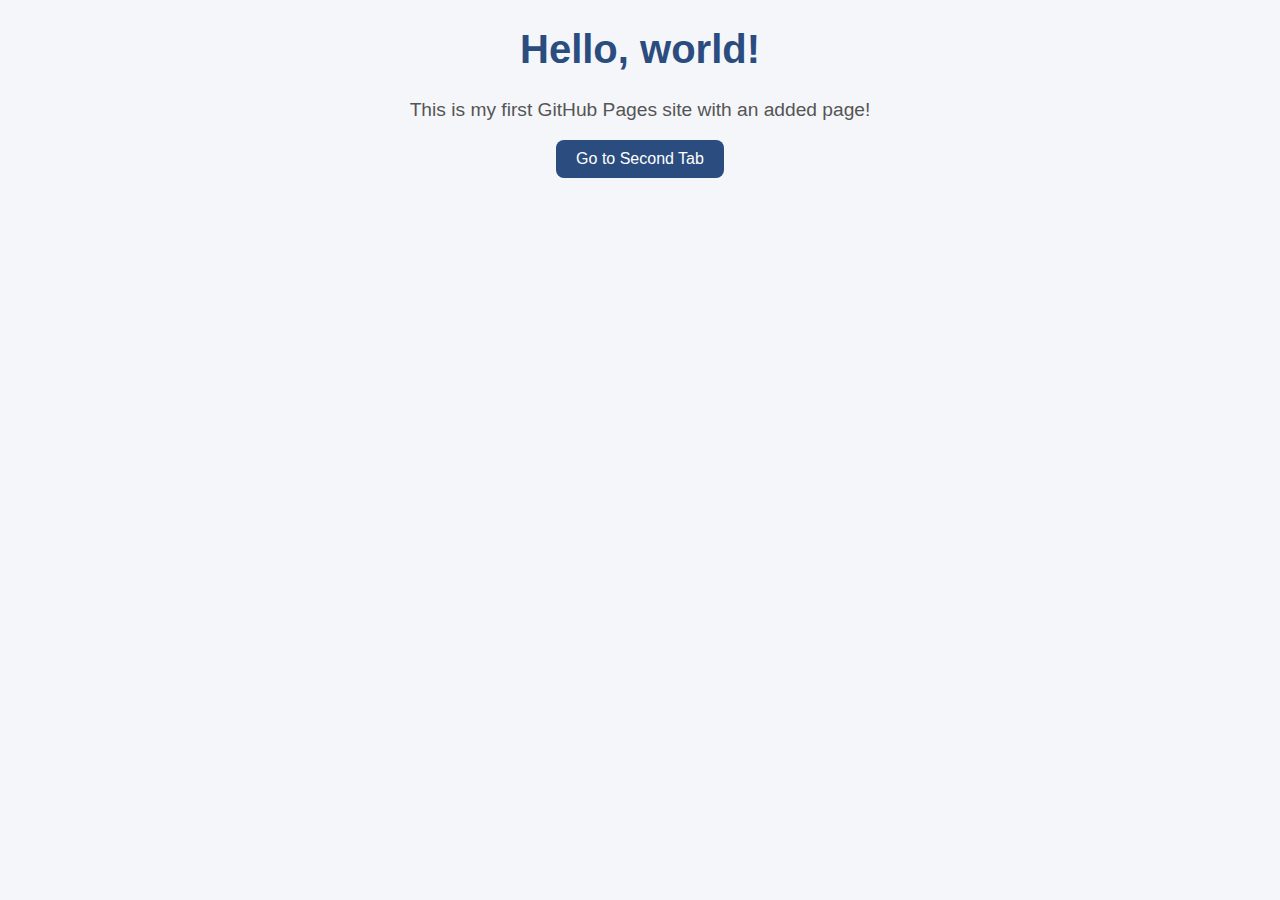
<file: index.html>
<!DOCTYPE html>
<html lang="en">
<head>
  <meta charset="UTF-8">
  <meta name="viewport" content="width=device-width, initial-scale=1.0">
  <title>Hello World</title>
  <link rel="stylesheet" href="styles.css">
</head>
<body>
  <h1>Hello, world!</h1>
  <p>This is my first GitHub Pages site with an added page!</p>

  <!-- Button linking to the second page -->
  <button onclick="location.href='second.html'">Go to Second Tab</button>
</body>
</html>
</file>
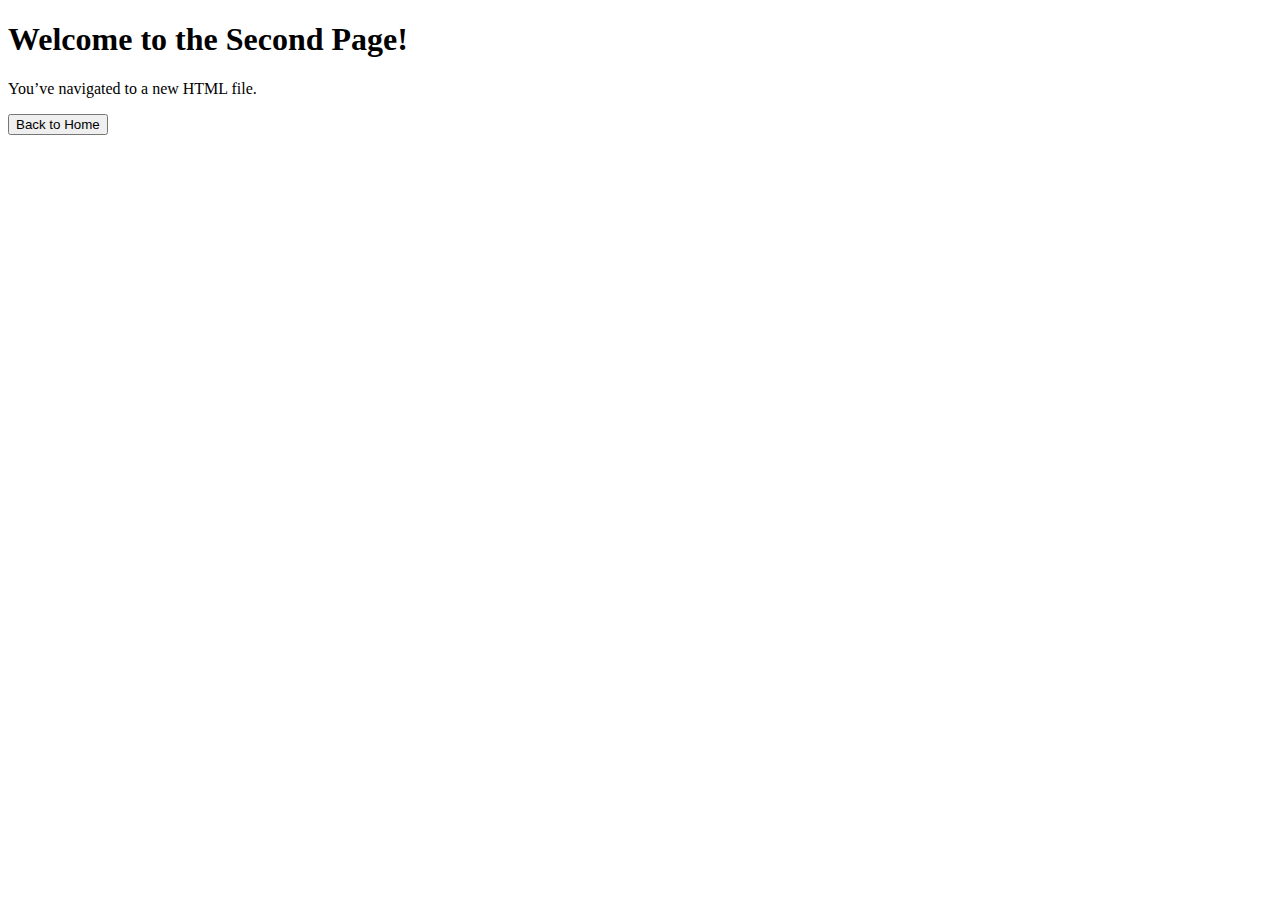
<file: second.html>
<!DOCTYPE html>
<html lang="en">
<head>
  <meta charset="UTF-8">
  <meta name="viewport" content="width=device-width, initial-scale=1.0">
  <title>Second Page</title>
</head>
<body>
  <h1>Welcome to the Second Page!</h1>
  <p>You’ve navigated to a new HTML file.</p>

  <!-- Button to go back to the first page -->
  <button onclick="location.href='index.html'">Back to Home</button>
</body>
</html>
</file>
<file: styles.css>
/* styles.css */

/* General page styling */
body {
  background-color: #f4f6fa;
  color: #333;
  font-family: Arial, sans-serif;
  text-align: center;
  margin: 0;
  padding: 0;
}

/* Center content nicely */
main {
  margin-top: 100px;
}

/* Headings */
h1 {
  color: #2b4c7e;
  font-size: 2.5em;
}

/* Paragraphs */
p {
  font-size: 1.2em;
  color: #555;
}

/* Buttons */
button {
  background-color: #2b4c7e;
  color: white;
  border: none;
  border-radius: 8px;
  padding: 10px 20px;
  font-size: 1em;
  cursor: pointer;
  transition: background-color 0.3s;
}

button:hover {
  background-color: #1a3353;
}

/* Give a subtle footer */
footer {
  margin-top: 80px;
  font-size: 0.9em;
  color: #888;
}

/* table styles */
.nice-table {
  border-collapse: collapse;
  margin: 2rem auto;
  width: min(800px, 92%);
  font: 16px/1.5 system-ui, Arial, sans-serif;
}
.nice-table th, .nice-table td {
  border: 1px solid #ddd;
  padding: .65rem .8rem;
  text-align: left;
}
.nice-table thead th {
  background: #f6f8fb;
  font-weight: 600;
}
.nice-table tbody tr:nth-child(even) {
  background: #fafbff;
}
</file>
